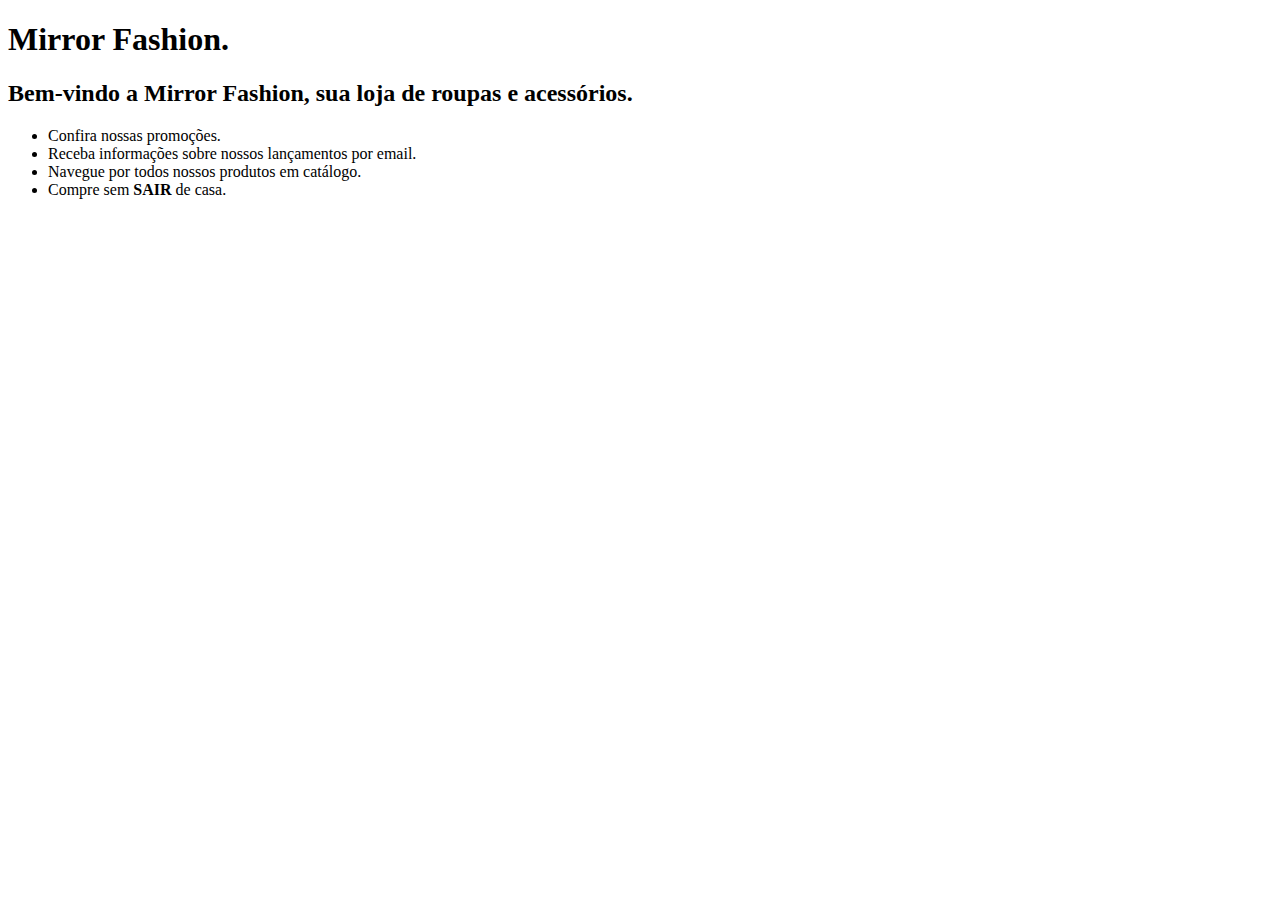
<file: Começo.html>
<!doctype html>
<html>
    <head>
        <title>Mirror Fashion</title>
</head>
<body>
    <h1>Mirror Fashion.</h1>
    <h2>Bem-vindo a Mirror Fashion, sua loja de roupas e acessórios.</h2>
    <ul>
        <li>Confira nossas promoções.</li>
        <li>Receba informações sobre nossos lançamentos por email.</li>
        <li>Navegue por todos nossos produtos em catálogo.</li>
        <li>Compre sem <strong> SAIR </strong>de casa.</li>
    </ul>
  </body> 
</html>
</file>
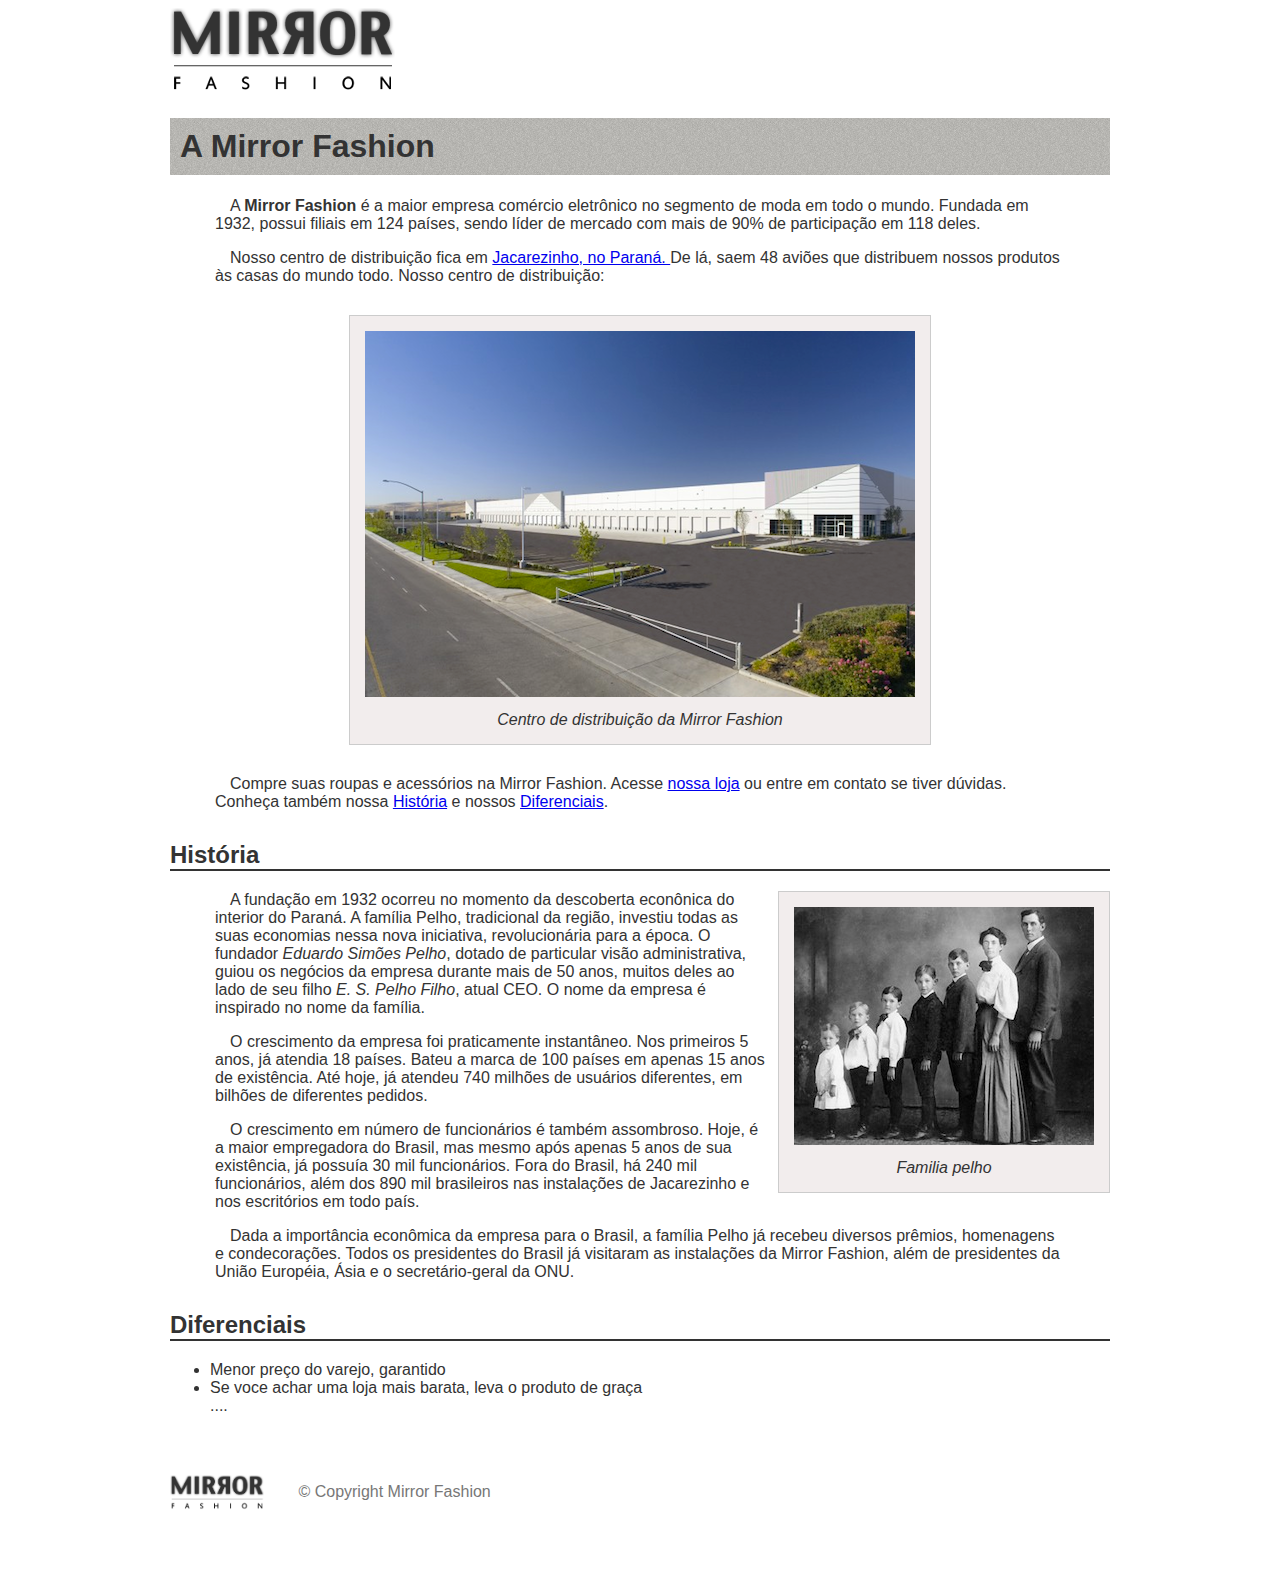
<file: Sobre.html>
<!DOCTYPE html>
<html>
    <head>
        <meta charset="utf-8">
        <title>Sobre mirror fashion</title>
        <link rel="stylesheet" href="css/sobre.css">
    </head>
   
</html>

    <img src="img/logo.png" alt="Logo da Mirror Fashion"> 
    <h1>A Mirror Fashion</h1>

    <p>A <strong>Mirror Fashion</strong> é a maior empresa comércio eletrônico no segmento de moda em todo o mundo. 
    Fundada em 1932, possui filiais em 124 países, sendo líder de mercado com mais de 90% de 
    participação em 118 deles.</p>
    
    <p>Nosso centro de distribuição fica em 
    <a href="https://maps.google.com.br/?q=Jacarezinho">
        Jacarezinho, no Paraná.
    </a> 

    De lá, saem 48 aviões que 
    distribuem nossos produtos às casas do mundo todo. Nosso centro de distribuição:</p>
    
        <figure id="centro-distribuicao">
            <img src="img/centro-distribuicao.png" 
                alt="Foto do centro de distribuição da Mirror Fashion">
            <figcaption>Centro de distribuição da Mirror Fashion</figcaption>
         </figure>

    <p>Compre suas roupas e acessórios na Mirror Fashion. Acesse <a href="index.html">nossa loja</a> ou entre em contato 
    se tiver dúvidas. Conheça também nossa <a href="#História">História</a> e nossos <a href="#Diferenciais">Diferenciais</a>.
    </p>
    
    
    
    <h2 id="História">História</h2>
    
        <figure id="familia-pelho">
            <img src="img/familia-pelho.jpg" alt="Foto da familia-pelho">
            <figcaption>Familia pelho</figcaption>
        </figure>

    <p>A fundação em 1932 ocorreu no momento da descoberta econônica do interior do Paraná. A 
    família Pelho, tradicional da região, investiu todas as suas economias nessa nova iniciativa, 
    revolucionária para a época. O fundador <em>Eduardo Simões Pelho</em>, dotado de particular visão 
    administrativa, guiou os negócios da empresa durante mais de 50 anos, muitos deles ao lado 
    de seu filho <em>E. S. Pelho Filho</em>, atual CEO. O nome da empresa é inspirado no nome da família.</p>
    
    <p>O crescimento da empresa foi praticamente instantâneo. Nos primeiros 5 anos, já atendia 18 países. 
    Bateu a marca de 100 países em apenas 15 anos de existência. Até hoje, já atendeu 740 milhões 
    de usuários diferentes, em bilhões de diferentes pedidos.</p>
    
    <p>O crescimento em número de funcionários é também assombroso. Hoje, é a maior empregadora do 
    Brasil, mas mesmo após apenas 5 anos de sua existência, já possuía 30 mil funcionários. Fora do 
    Brasil, há 240 mil funcionários, além dos 890 mil brasileiros nas instalações de Jacarezinho e 
    nos escritórios em todo país.</p>
    
    <p>Dada a importância econômica da empresa para o Brasil, a família Pelho já recebeu diversos prêmios, 
    homenagens e condecorações. Todos os presidentes do Brasil já visitaram as instalações da Mirror 
    Fashion, além de presidentes da União Européia, Ásia e o secretário-geral da ONU.
    </p>
  <body>
</html>

    <h2 id="Diferenciais">Diferenciais</h2>

    <ul>
        <li>Menor preço do varejo, garantido</li>
        <li>Se voce achar uma loja mais barata, leva o produto de graça</li>
        .... 
    </ul>

<body>
    <div id="rodape">
        <img src="img/logo.png" alt="Logo da Mirror Fashion">

        &copy; Copyright Mirror Fashion
    </div>
</body>
</file>
<file: css/sobre.css>
body {
    color: #333333;
    font-family: "Lucida Sans Unicode", "Lucida Grande", sans-serif;
}

h1 {
    background-image: url(../img/sobre-background.jpg);
}

h2 {
    border-bottom: 2px solid #333333;
}

figure {
    background-color: #F2EDED;
    border: 1px solid #ccc;
    text-align: center;
}

figcaption {
    font-style: italic;
}

h1 {
    padding: 10px;
}

h2 {
    margin-top: 30px;
}

p {
   padding: 0 45px;
   text-indent: 15px;
}

figure {
    padding: 15px;
    margin: 30px;
}

figcaption {
    margin-top: 10px;
}

body{
    margin-left: auto;
    margin-right: auto;
    width: 940px;
}

#centro-distribuicao {
    margin-left: auto;
    margin-right: auto;
    width: 550px;
}

#rodape {
    color: #777;
    margin: 30px 0;
    padding: 30px 0;
}

#rodape img {
    margin-right: 30px;
    vertical-align: middle;
    width: 94px;
}

#familia-pelho {
    float: right;
    margin: 0 0 10px 10px;
}
</file>
